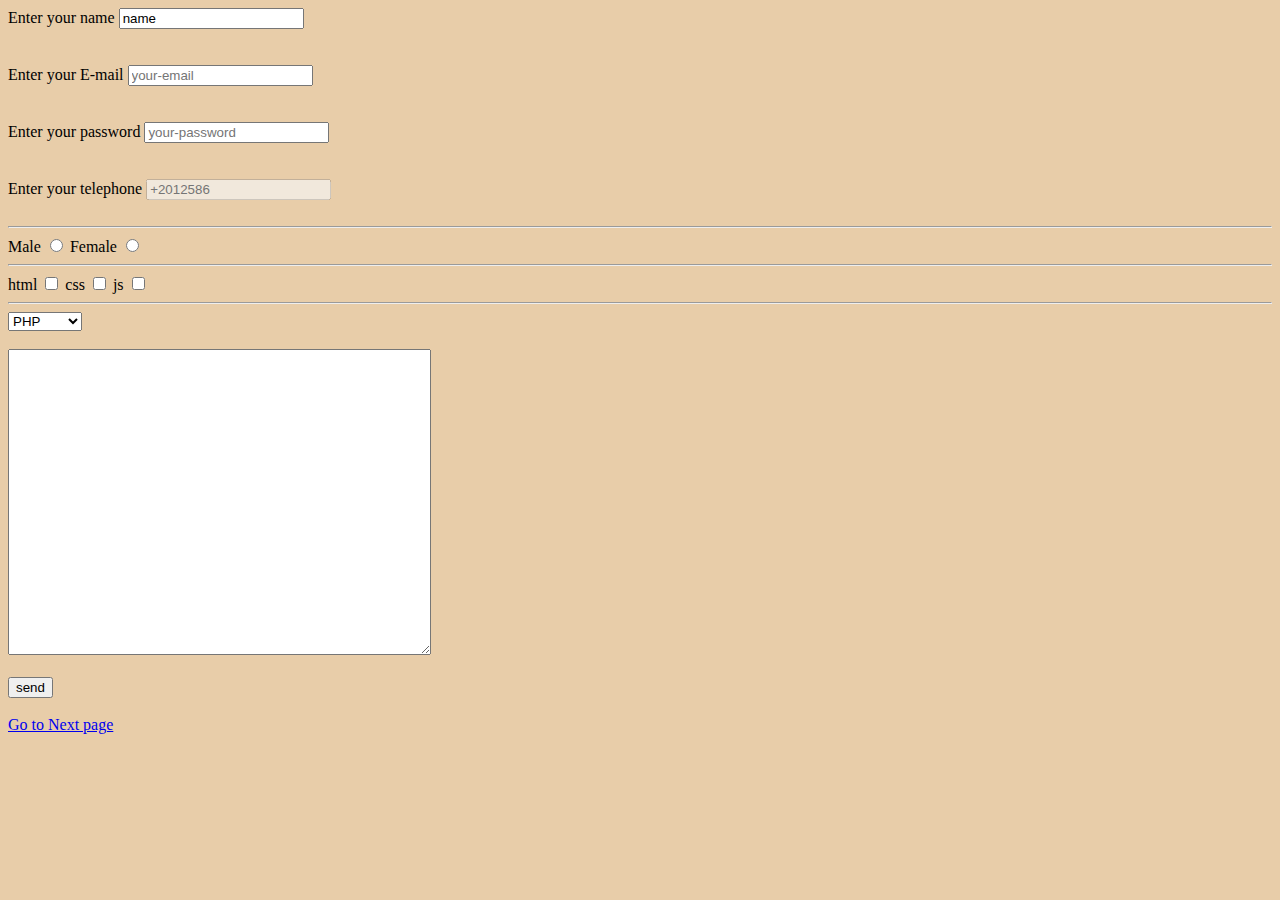
<file: index.html>
<!DOCTYPE html>
<html lang="en">
<head>
    <meta charset="UTF-8">
    <meta name="viewport" content="width=device-width, initial-scale=1.0">
    <title>From</title>
</head>
<body style="background-color: rgb(232, 205, 169);">
    <form>
        <label>Enter your name</label>
        <input type="text" name="name" placeholder="your-name" value="name" readonly>
         <br><br><br>

         <label>Enter your E-mail <E-mail></E-mail></label>
         <input type="email" name="email" placeholder="your-email">
          <br><br><br>

          <label for="pass">Enter your password </label>
          <input type="password" name="pass" placeholder="your-password"  id="pass">
           <br><br><br>  

           <label for="phone">Enter your telephone </label>
           <input type="text" name="phonee" placeholder="+2012586"  id="phone" disabled>
            <br><br>
            <hr>
            
            <label for="male">Male</label>
            <input id="male" type="radio" name="gender" value="male">
        
            <label for="female">Female</label>
            <input id="female" type="radio" name="gender" value="female">
            <hr>
        
            <label for="">html</label>
            <input type="checkbox" name="html" value="html">
            <label for="">css</label>
            <input type="checkbox"name="html" value="css">
            <label for="">js</label>
            <input type="checkbox" name="html" value="js">
            <hr> 

            <select name="selection">
                <optgroup label="Front-End">
                    <option value="Html">Html</option>
                    <option value="Css">Css</option>
                    <option value="Js">Js</option>
                </optgroup>
                <optgroup label="Back-End">
                    <option value="PhP" selected>PHP</option>
                    <option value="C#">C#</option>
                    <option value="mysql">MySql</option>
                </optgroup>
            </select>
            <br><br> 
            
            <textarea name="txt_area" cols="50" rows="20" placeholder="fill_txt"> </textarea>
            <br><br>
            <button>send</button>
        </form>
        <br>
        <a href="index2.html">Go to Next page</a>
    </form>               
</body>
</html>
</file>
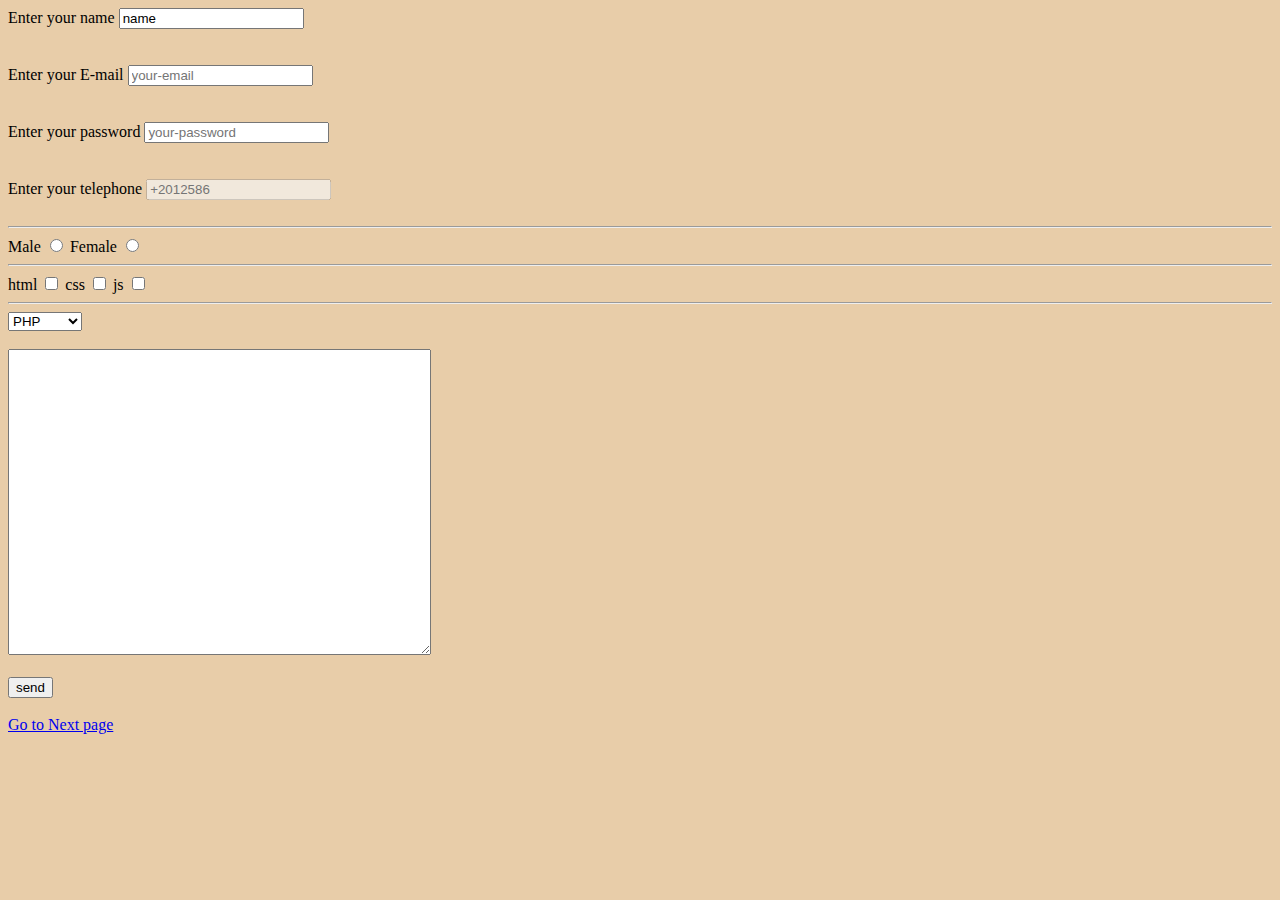
<file: index1.html>
<!DOCTYPE html>
<html lang="en">
<head>
    <meta charset="UTF-8">
    <meta name="viewport" content="width=device-width, initial-scale=1.0">
    <title>From</title>
</head>
<body style="background-color: rgb(232, 205, 169);">
    <form>
        <label>Enter your name</label>
        <input type="text" name="name" placeholder="your-name" value="name" readonly>
         <br><br><br>

         <label>Enter your E-mail <E-mail></E-mail></label>
         <input type="email" name="email" placeholder="your-email">
          <br><br><br>

          <label for="pass">Enter your password </label>
          <input type="password" name="pass" placeholder="your-password"  id="pass">
           <br><br><br>  

           <label for="phone">Enter your telephone </label>
           <input type="text" name="phonee" placeholder="+2012586"  id="phone" disabled>
            <br><br>
            <hr>
            
            <label for="male">Male</label>
            <input id="male" type="radio" name="gender" value="male">
        
            <label for="female">Female</label>
            <input id="female" type="radio" name="gender" value="female">
            <hr>
        
            <label for="">html</label>
            <input type="checkbox" name="html" value="html">
            <label for="">css</label>
            <input type="checkbox"name="html" value="css">
            <label for="">js</label>
            <input type="checkbox" name="html" value="js">
            <hr> 

            <select name="selection">
                <optgroup label="Front-End">
                    <option value="Html">Html</option>
                    <option value="Css">Css</option>
                    <option value="Js">Js</option>
                </optgroup>
                <optgroup label="Back-End">
                    <option value="PhP" selected>PHP</option>
                    <option value="C#">C#</option>
                    <option value="mysql">MySql</option>
                </optgroup>
            </select>
            <br><br> 
            
            <textarea name="txt_area" cols="50" rows="20" placeholder="fill_txt"> </textarea>
            <br><br>
            <button>send</button>
        </form>
        <br>
        <a href="index2.html">Go to Next page</a>
    </form>               
</body>
</html>
</file>
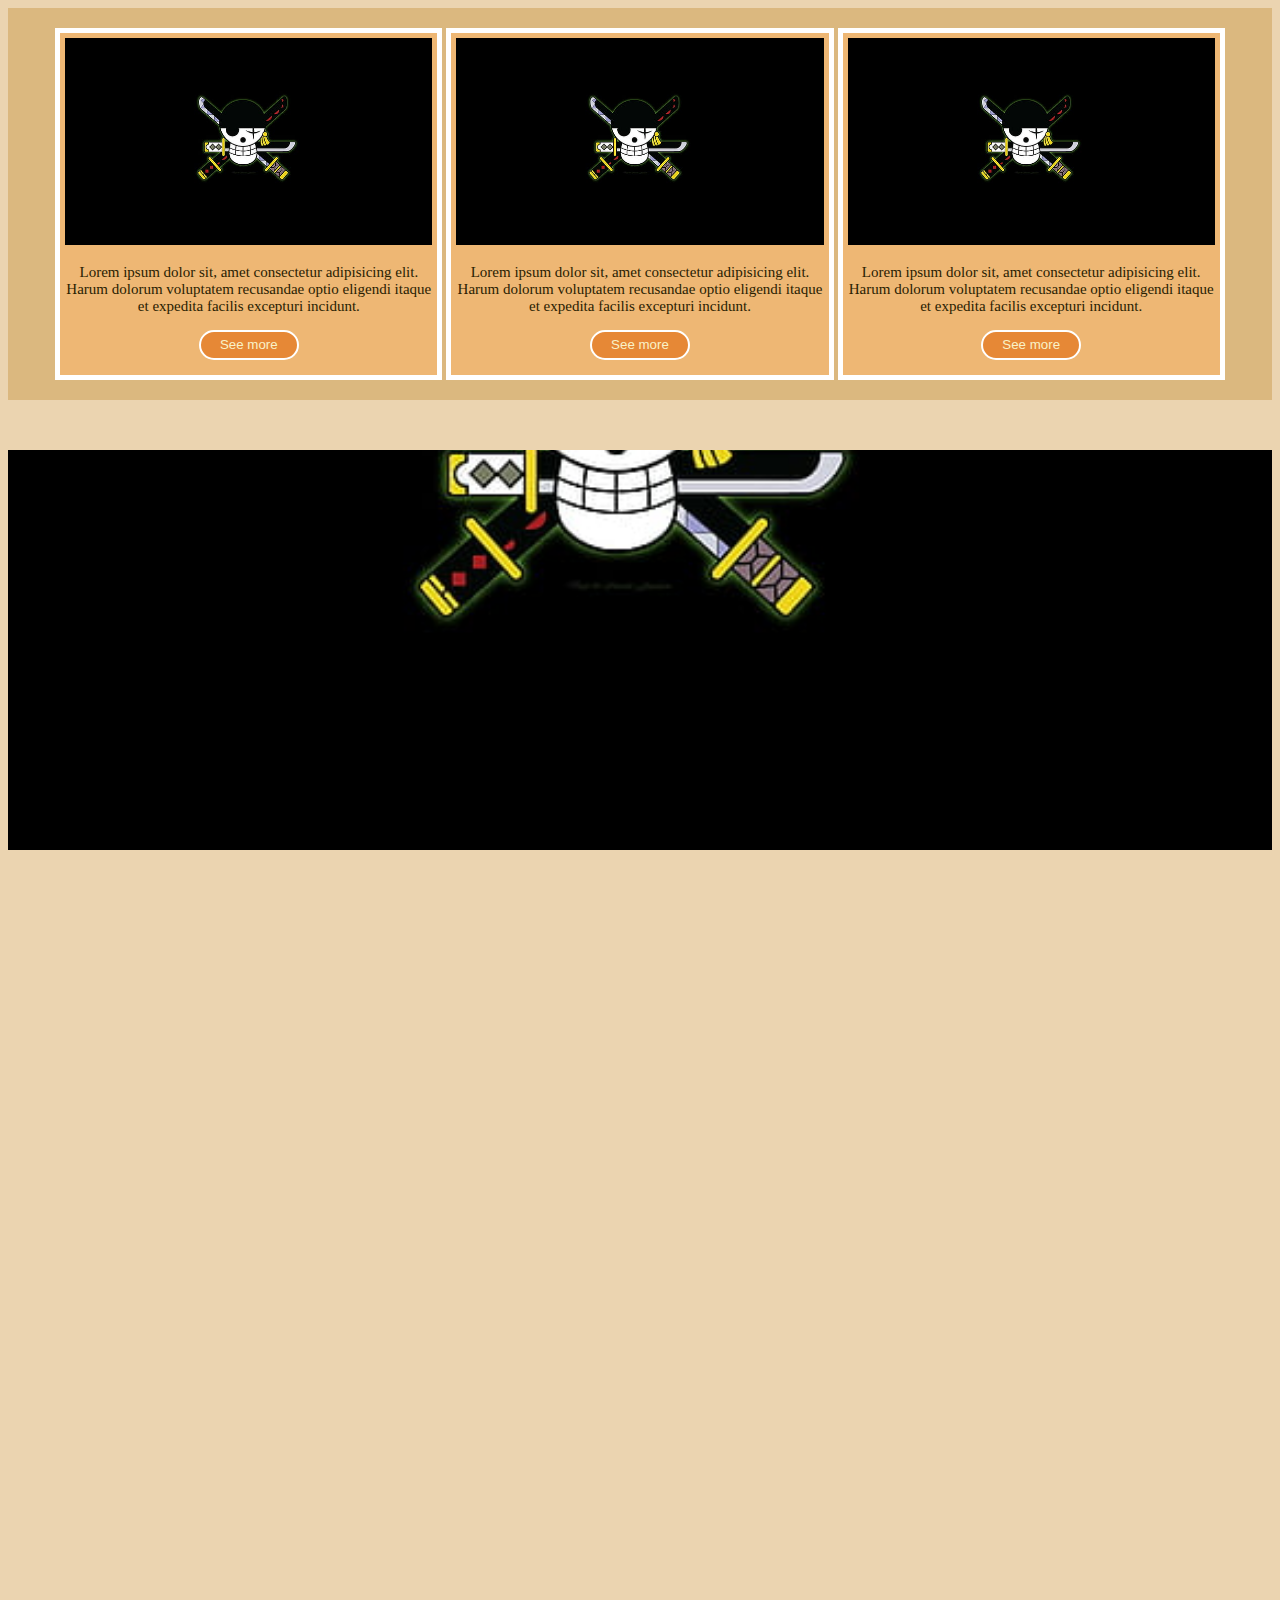
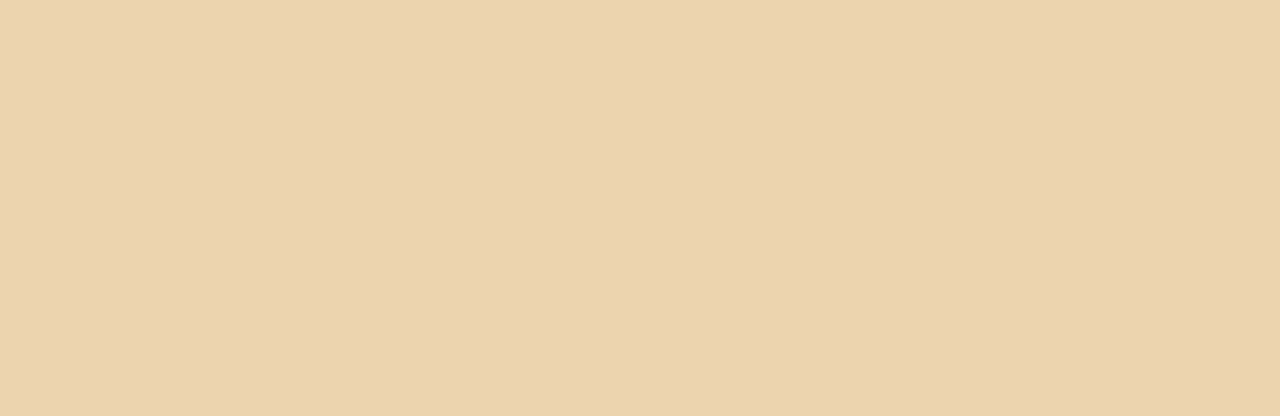
<file: index2.html>
<!DOCTYPE html>
<html lang="en">
<head>
    <meta charset="UTF-8">
    <meta name="viewport" content="width=device-width, initial-scale=1.0">
    <title>Document</title>
    <link rel="stylesheet" href="style.css">
</head>
<body>
    <div class="parent">
            <div class="div">
                <img src="img/img-1.jpg" alt="">
                <p>Lorem ipsum dolor sit, amet consectetur adipisicing elit. Harum dolorum voluptatem recusandae optio eligendi itaque et expedita facilis excepturi incidunt.</p>
                <button class="btn">See more</button>
            </div>
            <div class="div">
                <img src="img/img-1.jpg" alt="">
                <p>Lorem ipsum dolor sit, amet consectetur adipisicing elit. Harum dolorum voluptatem recusandae optio eligendi itaque et expedita facilis excepturi incidunt.</p>
                <button class="btn">See more</button>
            </div>
            <div class="div">
                <img src="img/img-1.jpg" alt="">
                <p>Lorem ipsum dolor sit, amet consectetur adipisicing elit. Harum dolorum voluptatem recusandae optio eligendi itaque et expedita facilis excepturi incidunt.</p>
                <button class="btn">See more</button>
            </div>       
    </div>
    <div class="divv">
    
    </div>
    
</body>
</html>
</file>
<file: style.css>
body{
background-color: rgb(235, 212, 176);
height: 2000px;
}
.parent{
    background-color: rgb(219, 184, 127);
    text-align: center;
    padding: 20px;
}
.div{
    display: inline-block;
    width: 30%;
    padding: 5px;
    border: 5px white solid;
    background-color: rgb(238, 183, 116);
}
.div img{
    width: 100%;
}
.div p{
    color: #292102;
    font-size: 15px;
}
.btn{
    background-color: rgb(230, 136, 54);
    color: rgb(249, 242, 200);
    border-radius: 15px;
    border: 2px white solid;
    width: 100px;
    height: 30px;
    margin-bottom: 10px;
}
.divv{
    background-image: url(img/img-1.jpg);
    background-attachment: fixed;
    height: 400px;
    background-size: cover;
    margin-top: 50px;
    background-position: center center;
    opacity:0-1;
    background-color: blue;
}
</file>
